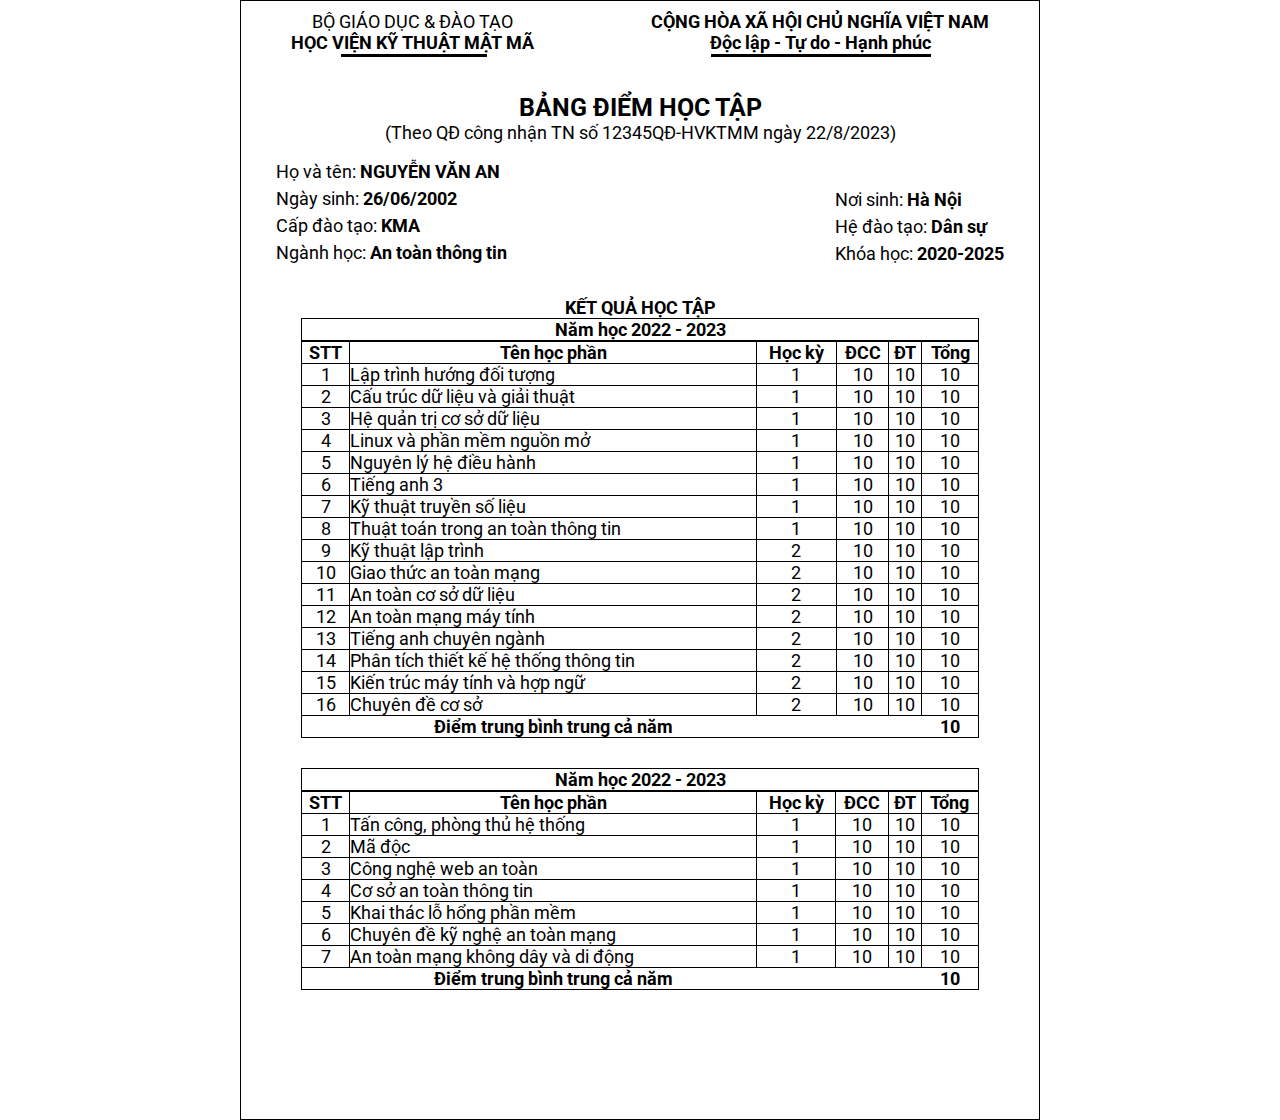
<file: Bai_Tap_2_7.3/index.html>
<!DOCTYPE html>
<html lang="en">
  <head>
    <meta charset="UTF-8" />
    <meta name="viewport" content="width=device-width, initial-scale=1.0" />
    <title>Document</title>
    <link rel="stylesheet" href="styleIndex.css" />
  </head>
  <body>
    <div class="container">
      <div class="top">
        <div class="left">
          <p>BỘ GIÁO DỤC & ĐÀO TẠO</p>
          <p class="logo underline1">HỌC VIỆN KỸ THUẬT MẬT MÃ</p>
        </div>
        <div class="right">
          <p>CỘNG HÒA XÃ HỘI CHỦ NGHĨA VIỆT NAM</p>
          <p class="underline2">Độc lập - Tự do - Hạnh phúc</p>
        </div>
      </div>
      <div class="middle">
        <div class="title">
          <p>BẢNG ĐIỂM HỌC TẬP</p>
        </div>
        <div class="description">
          <p>(Theo QĐ công nhận TN số 12345QĐ-HVKTMM ngày 22/8/2023)</p>
        </div>
        <div class="content">
          <div class="left">
            <p>Họ và tên: <strong class="strong1">NGUYỄN VĂN AN</strong></p>
            <p>Ngày sinh: <strong class="strong2">26/06/2002</strong></p>
            <p>Cấp đào tạo: <strong class="strong3">KMA</strong></p>
            <p>Ngành học: <strong class="strong4">An toàn thông tin</strong></p>
          </div>
          <div class="right">
            <p>Nơi sinh: <strong>Hà Nội</strong></p>
            <p>Hệ đào tạo: <strong>Dân sự</strong></p>
            <p>Khóa học: <strong>2020-2025</strong></p>
          </div>
        </div>
      </div>
      <div class="bottom">
        <div class="title">
          <strong>KẾT QUẢ HỌC TẬP</strong>
        </div>
        <table style="width: 100%" class="big">
          <th>Năm học 2022 - 2023</th>
          <table style="width: 100%" class="small">
            <tr>
              <th>STT</th>
              <th>Tên học phần</th>
              <th>Học kỳ</th>
              <th>ĐCC</th>
              <th>ĐT</th>
              <th>Tổng</th>
            </tr>
            <tr>
              <td>1</td>
              <td class="start">Lập trình hướng đối tượng</td>
              <td>1</td>
              <td>10</td>
              <td>10</td>
              <td>10</td>
            </tr>
            <tr>
              <td>2</td>
              <td class="start">Cấu trúc dữ liệu và giải thuật</td>
              <td>1</td>
              <td>10</td>
              <td>10</td>
              <td>10</td>
            </tr>
            <tr>
              <td>3</td>
              <td class="start">Hệ quản trị cơ sở dữ liệu</td>
              <td>1</td>
              <td>10</td>
              <td>10</td>
              <td>10</td>
            </tr>
            <tr>
              <td>4</td>
              <td class="start">Linux và phần mềm nguồn mở</td>
              <td>1</td>
              <td>10</td>
              <td>10</td>
              <td>10</td>
            </tr>
            <tr>
              <td>5</td>
              <td class="start">Nguyên lý hệ điều hành</td>
              <td>1</td>
              <td>10</td>
              <td>10</td>
              <td>10</td>
            </tr>
            <tr>
              <td>6</td>
              <td class="start">Tiếng anh 3</td>
              <td>1</td>
              <td>10</td>
              <td>10</td>
              <td>10</td>
            </tr>
            <tr>
              <td>7</td>
              <td class="start">Kỹ thuật truyền số liệu</td>
              <td>1</td>
              <td>10</td>
              <td>10</td>
              <td>10</td>
            </tr>
            <tr>
              <td>8</td>
              <td class="start">Thuật toán trong an toàn thông tin</td>
              <td>1</td>
              <td>10</td>
              <td>10</td>
              <td>10</td>
            </tr>
            <tr>
              <td>9</td>
              <td class="start">Kỹ thuật lập trình</td>
              <td>2</td>
              <td>10</td>
              <td>10</td>
              <td>10</td>
            </tr>
            <tr>
              <td>10</td>
              <td class="start">Giao thức an toàn mạng</td>
              <td>2</td>
              <td>10</td>
              <td>10</td>
              <td>10</td>
            </tr>
            <tr>
              <td>11</td>
              <td class="start">An toàn cơ sở dữ liệu</td>
              <td>2</td>
              <td>10</td>
              <td>10</td>
              <td>10</td>
            </tr>
            <tr>
              <td>12</td>
              <td class="start">An toàn mạng máy tính</td>
              <td>2</td>
              <td>10</td>
              <td>10</td>
              <td>10</td>
            </tr>
            <tr>
              <td>13</td>
              <td class="start">Tiếng anh chuyên ngành</td>
              <td>2</td>
              <td>10</td>
              <td>10</td>
              <td>10</td>
            </tr>
            <tr>
              <td>14</td>
              <td class="start">Phân tích thiết kế hệ thống thông tin</td>
              <td>2</td>
              <td>10</td>
              <td>10</td>
              <td>10</td>
            </tr>
            <tr>
              <td>15</td>
              <td class="start">Kiến trúc máy tính và hợp ngữ</td>
              <td>2</td>
              <td>10</td>
              <td>10</td>
              <td>10</td>
            </tr>
            <tr>
              <td>16</td>
              <td class="start">Chuyên đề cơ sở</td>
              <td>2</td>
              <td>10</td>
              <td>10</td>
              <td>10</td>
            </tr>
            <th></th>
            <th>Điểm trung bình trung cả năm</th>
            <th></th>
            <th></th>
            <th></th>
            <th>10</th>
          </table>
        </table>
        <table style="width: 100%" class="big">
          <th>Năm học 2022 - 2023</th>
          <table style="width: 100%" class="small">
            <tr>
              <th>STT</th>
              <th>Tên học phần</th>
              <th>Học kỳ</th>
              <th>ĐCC</th>
              <th>ĐT</th>
              <th>Tổng</th>
            </tr>
            <tr>
              <td>1</td>
              <td class="start">Tấn công, phòng thủ hệ thống</td>
              <td>1</td>
              <td>10</td>
              <td>10</td>
              <td>10</td>
            </tr>
            <tr>
              <td>2</td>
              <td class="start">Mã độc</td>
              <td>1</td>
              <td>10</td>
              <td>10</td>
              <td>10</td>
            </tr>
            <tr>
              <td>3</td>
              <td class="start">Công nghệ web an toàn</td>
              <td>1</td>
              <td>10</td>
              <td>10</td>
              <td>10</td>
            </tr>
            <tr>
              <td>4</td>
              <td class="start">Cơ sở an toàn thông tin</td>
              <td>1</td>
              <td>10</td>
              <td>10</td>
              <td>10</td>
            </tr>
            <tr>
              <td>5</td>
              <td class="start">Khai thác lỗ hổng phần mềm</td>
              <td>1</td>
              <td>10</td>
              <td>10</td>
              <td>10</td>
            </tr>
            <tr>
              <td>6</td>
              <td class="start">Chuyên đề kỹ nghệ an toàn mạng</td>
              <td>1</td>
              <td>10</td>
              <td>10</td>
              <td>10</td>
            </tr>
            <tr>
              <td>7</td>
              <td class="start">An toàn mạng không dây và di động</td>
              <td>1</td>
              <td>10</td>
              <td>10</td>
              <td>10</td>
            </tr>
            <th></th>
            <th>Điểm trung bình trung cả năm</th>
            <th></th>
            <th></th>
            <th></th>
            <th>10</th>
          </table>
        </table>
      </div>
    </div>
  </body>
</html>
</file>
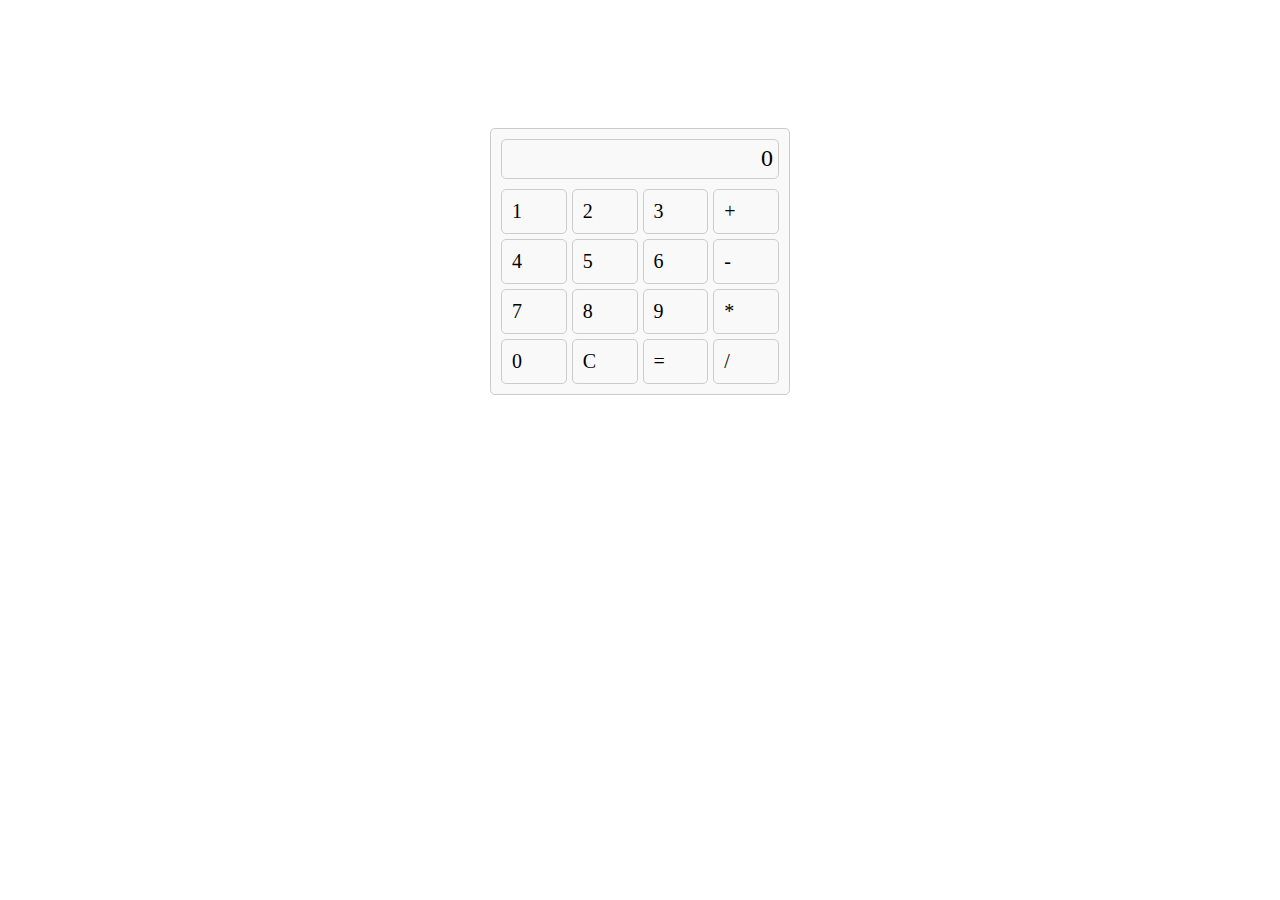
<file: Bai_Tap_3_7.10/index.html>
<!DOCTYPE html>
<html lang="en">
  <head>
    <meta charset="UTF-8" />
    <meta name="viewport" content="width=device-width, initial-scale=1.0" />
    <title>Máy tính</title>
    <link rel="stylesheet" href="style.css" />
  </head>
  <body>
    <div class="calculator">
      <div class="screen" id="screen">0</div>
      <div class="buttons">
        <div class="button" onclick="addToScreen('1')">1</div>
        <div class="button" onclick="addToScreen('2')">2</div>
        <div class="button" onclick="addToScreen('3')">3</div>
        <div class="button" onclick="addToScreen('+')">+</div>
        <div class="button" onclick="addToScreen('4')">4</div>
        <div class="button" onclick="addToScreen('5')">5</div>
        <div class="button" onclick="addToScreen('6')">6</div>
        <div class="button" onclick="addToScreen('-')">-</div>
        <div class="button" onclick="addToScreen('7')">7</div>
        <div class="button" onclick="addToScreen('8')">8</div>
        <div class="button" onclick="addToScreen('9')">9</div>
        <div class="button" onclick="addToScreen('*')">*</div>
        <div class="button" onclick="addToScreen('0')">0</div>
        <div class="button" onclick="clearScreen()">C</div>
        <div class="button" onclick="calculateResult()">=</div>
        <div class="button" onclick="addToScreen('/')">/</div>
      </div>
    </div>
    <script src="main.js"></script>
  </body>
</html>
</file>
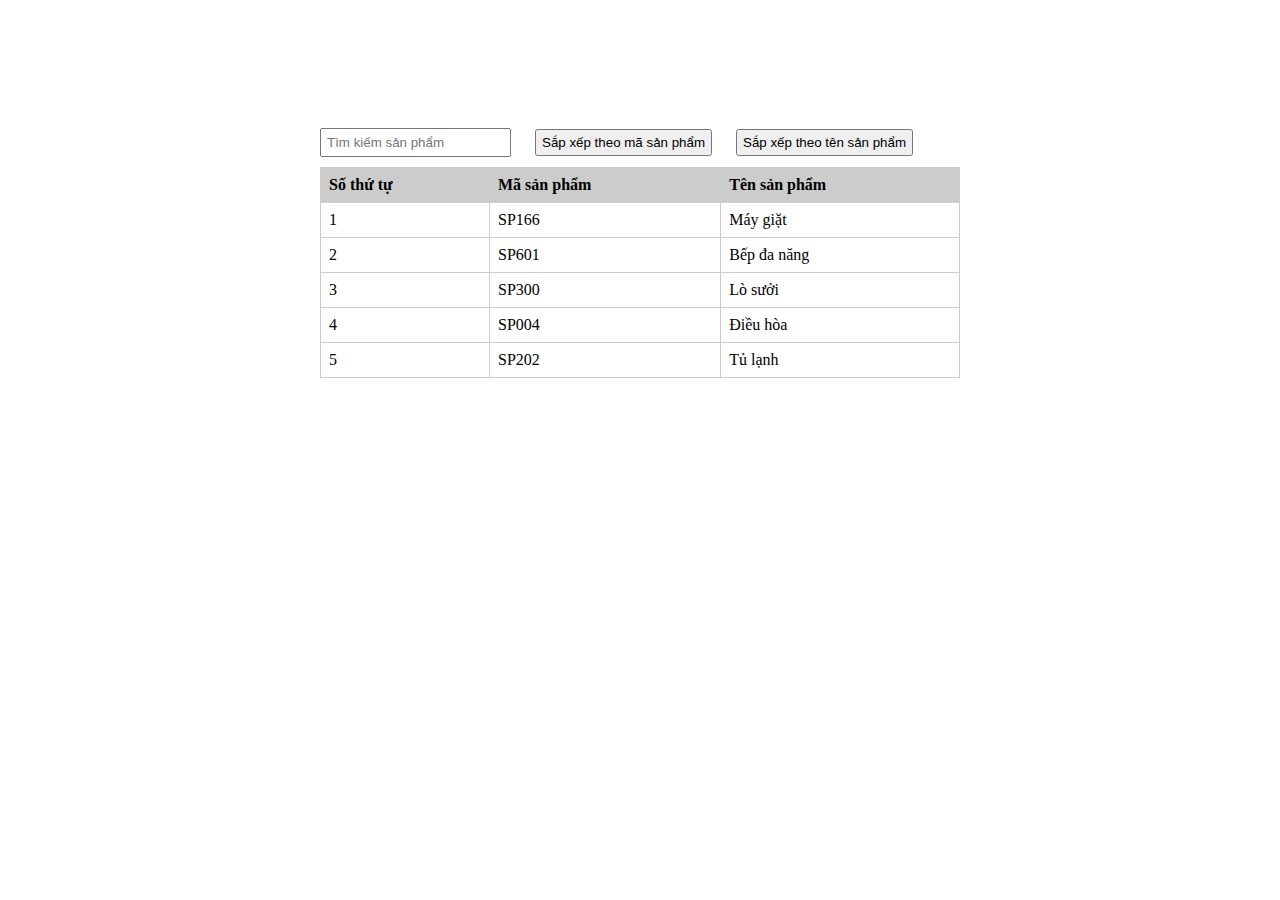
<file: Bai_Tap_3_7.12/index.html>
<!DOCTYPE html>
<html lang="en">
  <head>
    <meta charset="UTF-8" />
    <meta name="viewport" content="width=device-width, initial-scale=1.0" />
    <title>Sắp xếp và tìm kiếm</title>
    <link rel="stylesheet" href="style.css" />
  </head>
  <body>
    <input type="text" id="searchInput" placeholder="Tìm kiếm sản phẩm" />
    <button onclick="sortTable('productCode')">Sắp xếp theo mã sản phẩm</button>
    <button onclick="sortTable('productName')">
      Sắp xếp theo tên sản phẩm
    </button>
    <table id="productTable">
      <thead>
        <tr>
          <th>Số thứ tự</th>
          <th>Mã sản phẩm</th>
          <th>Tên sản phẩm</th>
        </tr>
      </thead>
      <tbody>
        <tr>
          <td>1</td>
          <td>SP166</td>
          <td>Máy giặt</td>
        </tr>
        <tr>
          <td>2</td>
          <td>SP601</td>
          <td>Bếp đa năng</td>
        </tr>
        <tr>
          <td>3</td>
          <td>SP300</td>
          <td>Lò sưởi</td>
        </tr>
        <tr>
          <td>4</td>
          <td>SP004</td>
          <td>Điều hòa</td>
        </tr>
        <tr>
          <td>5</td>
          <td>SP202</td>
          <td>Tủ lạnh</td>
        </tr>
      </tbody>
    </table>
    <script src="main.js"></script>
  </body>
</html>
</file>
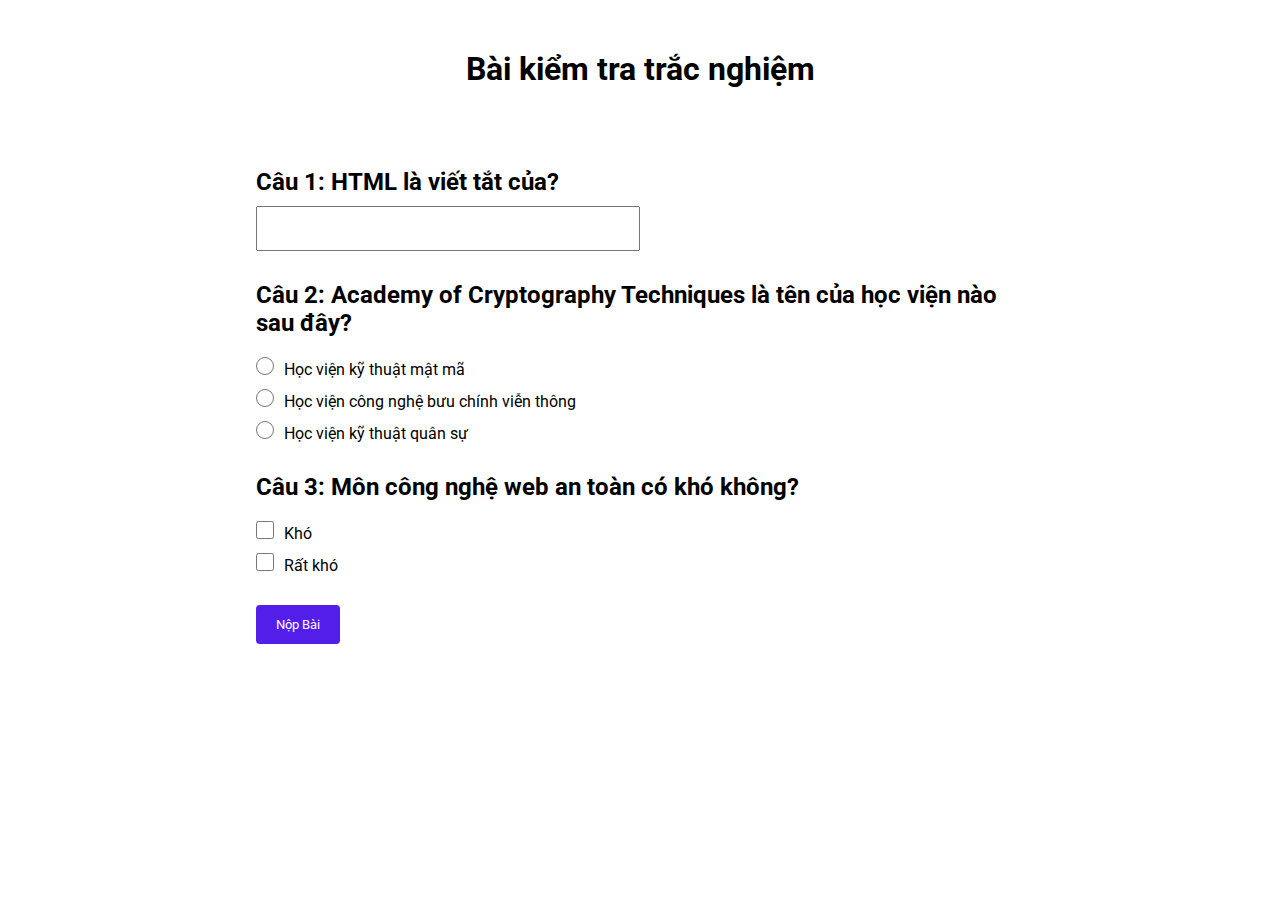
<file: Bai_Tap_3_7.2/index.html>
<!DOCTYPE html>
<html lang="en">
  <head>
    <meta charset="UTF-8" />
    <meta name="viewport" content="width=device-width, initial-scale=1.0" />
    <title>Kiểm tra</title>
    <link rel="stylesheet" href="style.css" />
    <script src="main.js"></script>
    <link rel="preconnect" href="https://fonts.googleapis.com" />
    <link rel="preconnect" href="https://fonts.gstatic.com" crossorigin />
    <link
      href="https://fonts.googleapis.com/css2?family=Roboto&display=swap"
      rel="stylesheet"
    />
  </head>
  <body>
    <div class="container">
      <div class="head">
        <h1>Bài kiểm tra trắc nghiệm</h1>
      </div>
      <div class="content">
        <div class="question">
          <h2>Câu 1: HTML là viết tắt của?</h2>
          <input type="text" id="textInput" required />
        </div>
        <div class="question">
          <h2>
            Câu 2: Academy of Cryptography Techniques là tên của học viện nào
            sau đây?
          </h2>
          <input
            type="radio"
            name="radioGroup"
            id="radioInput1"
            value="true"
          />Học viện kỹ thuật mật mã <br />
          <input
            type="radio"
            name="radioGroup"
            id="radioInput2"
            value="false"
          />Học viện công nghệ bưu chính viễn thông <br />
          <input
            type="radio"
            name="radioGroup"
            id="radioInput3"
            value="false"
          />Học viện kỹ thuật quân sự
        </div>
        <div class="question">
          <h2>Câu 3: Môn công nghệ web an toàn có khó không?</h2>
          <input type="checkbox" id="checkboxInput" value="true" />Khó <br />
          <input type="checkbox" id="checkboxInput" value="true" />Rất khó
          <br />
        </div>
        <input type="button" onclick="validateForm()" value="Nộp Bài" /> <br />
      </div>
      <div class="score">
        <h2 id="result"></h2>
      </div>
    </div>
  </body>
</html>
</file>
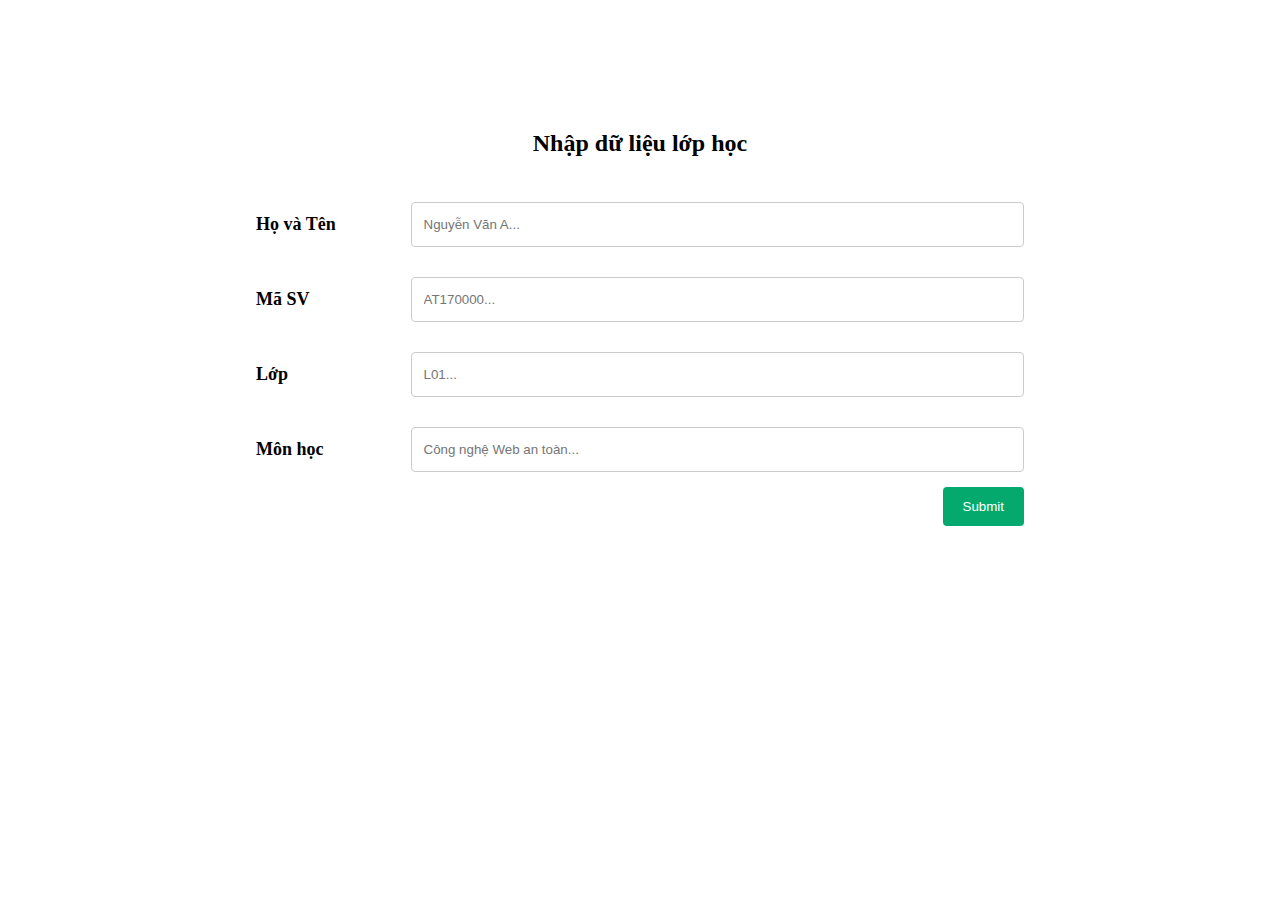
<file: Bai_Tap_3_7.3/index.html>
<!DOCTYPE html>
<html lang="en">
  <head>
    <meta charset="UTF-8" />
    <meta name="viewport" content="width=device-width, initial-scale=1.0" />
    <title>Nhập Dữ liệu Lớp Học</title>
    <link rel="stylesheet" href="style.css" />
    <script src="main.js"></script>
  </head>
  <body>
    <div class="container">
      <div class="header">
        <h2>Nhập dữ liệu lớp học</h2>
      </div>
      <div class="content">
        <form action="">
          <div class="setup">
            <label for="fullName">Họ và Tên</label>
            <input
              type="text"
              id="fullName"
              placeholder="Nguyễn Văn A..."
              required
            />
          </div>
          <div class="setup">
            <label for="studentId">Mã SV</label>
            <input
              type="text"
              id="studentId"
              placeholder="AT170000..."
              required
            />
          </div>
          <div class="setup">
            <label for="studentClass">Lớp</label>
            <input
              type="text"
              id="studentClass"
              placeholder="L01..."
              required
            />
          </div>
          <div class="setup">
            <label for="course">Môn học</label>
            <input
              type="text"
              id="course"
              placeholder="Công nghệ Web an toàn..."
              required
            />
          </div>
          <input type="button" value="Submit" onclick="validateInputs()" />
        </form>
      </div>
    </div>
  </body>
</html>
</file>
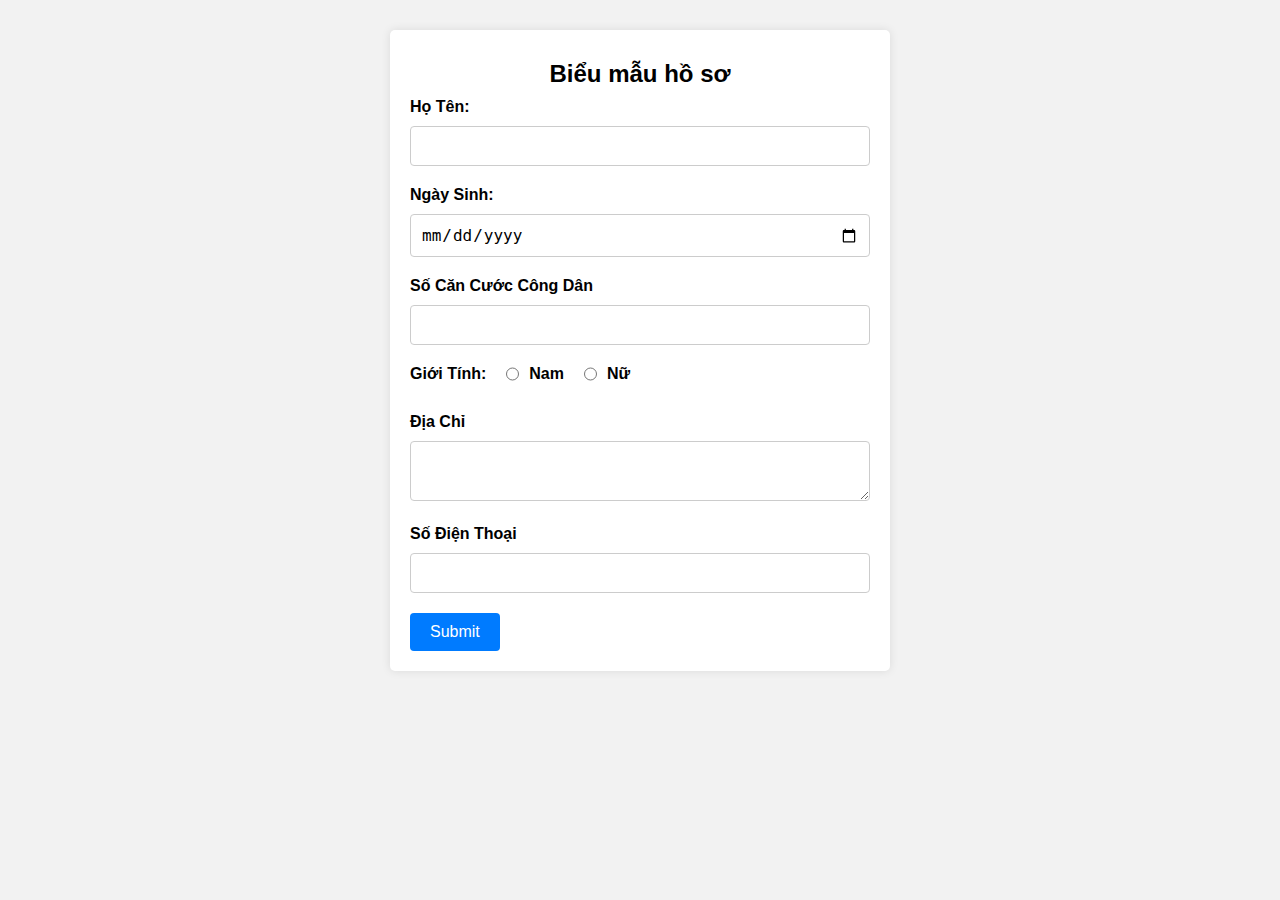
<file: Bai_Tap_3_7.4/index.html>
<!DOCTYPE html>
<html lang="en">
  <head>
    <meta charset="UTF-8" />
    <meta name="viewport" content="width=device-width, initial-scale=1.0" />
    <title>Nhập Thông Tin Hồ Sơ</title>
    <link rel="stylesheet" href="style.css" />
    <script src="main.js"></script>
  </head>
  <body>
    <div class="container">
      <h2>Biểu mẫu hồ sơ</h2>
      <form action="" id="profileForm">
        <div class="form-group">
          <label for="fullName">Họ Tên:</label>
          <input type="text" id="fullName" name="fullName" required />
        </div>
        <div class="form-group">
          <label for="birthDate">Ngày Sinh:</label>
          <input type="date" id="birthDate" name="birthDate" required />
        </div>
        <div class="form-group">
          <label for="idCard">Số Căn Cước Công Dân</label>
          <input
            type="number"
            id="idCard"
            name="idCard"
            required
            pattern="[0-9]{12}"
          />
        </div>
        <div class="form-group form-sex">
          <label>Giới Tính:</label>
          <input type="radio" id="male" name="gender" value="Nam" />
          <label for="male">Nam</label>
          <input type="radio" id="female" name="gender" value="Nữ" />
          <label for="female">Nữ</label>
        </div>
        <div class="form-group">
          <label for="address">Địa Chỉ</label>
          <textarea id="address" name="address" required></textarea>
        </div>
        <div class="form-group form-phone">
          <label for="phone">Số Điện Thoại</label>
          <input
            type="tel"
            id="phone"
            name="phone"
            required
            pattern="03[0-9]{8}"
          />
        </div>
        <button type="button" onclick="submitForm()">Submit</button>
      </form>
    </div>
  </body>
</html>
</file>
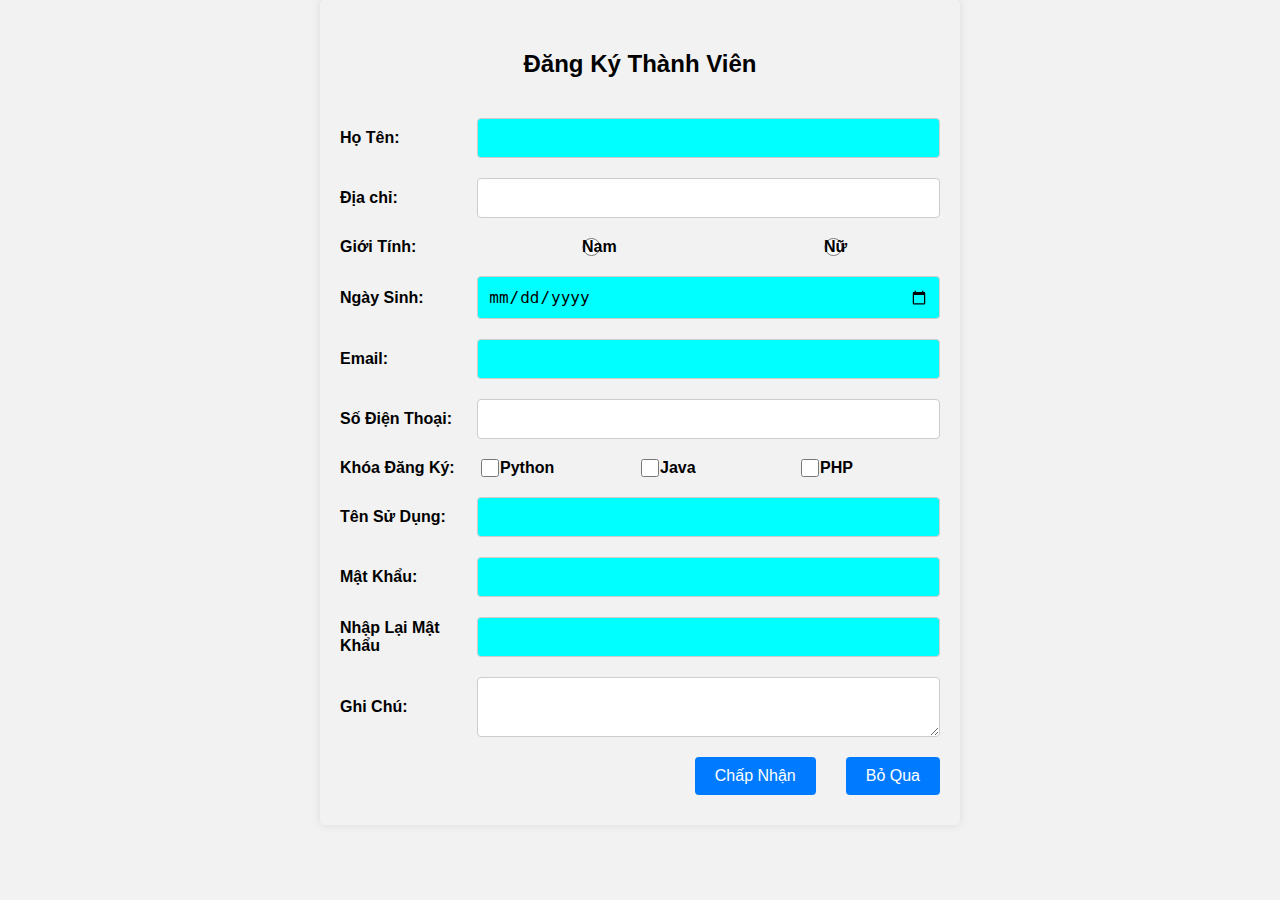
<file: Bai_Tap_3_7.5/index.html>
<!DOCTYPE html>
<html lang="en">
  <head>
    <meta charset="UTF-8" />
    <meta name="viewport" content="width=device-width, initial-scale=1.0" />
    <title>Đăng Ký Thành Viên</title>
    <link rel="stylesheet" href="style.css" />
    <script src="main.js"></script>
  </head>
  <body>
    <div class="container">
      <h2>Đăng Ký Thành Viên</h2>
      <form action="" id="registrationForm">
        <div class="form-group">
          <label for="fullName">Họ Tên:</label>
          <input
            type="text"
            name="fullName"
            id="fullName"
            required
            style="background-color: aqua"
          />
        </div>
        <div class="form-group">
          <label for="address">Địa chỉ:</label>
          <input type="text" name="address" id="address" required />
        </div>
        <div class="form-group form-sex">
          <label>Giới Tính:</label>
          <input type="radio" id="male" name="gender" value="Nam" required />
          <label for="male" class="nam">Nam</label>
          <input type="radio" id="female" name="gender" value="Nữ" required />
          <label for="female" class="nam">Nữ</label>
        </div>
        <div class="form-group">
          <label for="birthDate">Ngày Sinh:</label>
          <input
            type="date"
            id="birthDate"
            name="birthDate"
            required
            style="background-color: aqua"
          />
        </div>
        <div class="form-group">
          <label for="email">Email:</label>
          <input
            type="email"
            name="email"
            id="email"
            style="background-color: aqua"
            required
          />
        </div>
        <div class="form-group">
          <label for="phone">Số Điện Thoại:</label>
          <input type="tel" name="phone" id="phone" required />
        </div>
        <div class="form-group form-course">
          <label for="registrationKey">Khóa Đăng Ký:</label>
          <input type="checkbox" id="registrationKey" name="registrationKey" />
          <label for="english">Python</label>
          <input type="checkbox" id="registrationKey" name="registrationKey" />
          <label for="english">Java</label>
          <input type="checkbox" id="registrationKey" name="registrationKey" />
          <label for="english">PHP</label>
        </div>
        <div class="form-group">
          <label for="username">Tên Sử Dụng:</label>
          <input
            type="text"
            name="username"
            id="username"
            style="background-color: aqua"
            required
          />
        </div>
        <div class="form-group">
          <label for="password">Mật Khẩu:</label>
          <input
            type="password"
            id="password"
            name="password"
            style="background-color: aqua"
            required
          />
        </div>
        <div class="form-group">
          <label for="confirmPassword">Nhập Lại Mật Khẩu</label>
          <input
            type="password"
            id="confirmPassword"
            name="confirmPassword"
            style="background-color: aqua"
            required
          />
        </div>
        <div class="form-group">
          <label for="note">Ghi Chú:</label>
          <textarea name="note" id="note"></textarea>
        </div>
        <div class="footer">
          <button class="submit" type="button" onclick="submitForm()">
            Chấp Nhận
          </button>
          <button class="skip" type="button" onclick="skipForm()">
            Bỏ Qua
          </button>
        </div>
      </form>
    </div>
  </body>
</html>
</file>
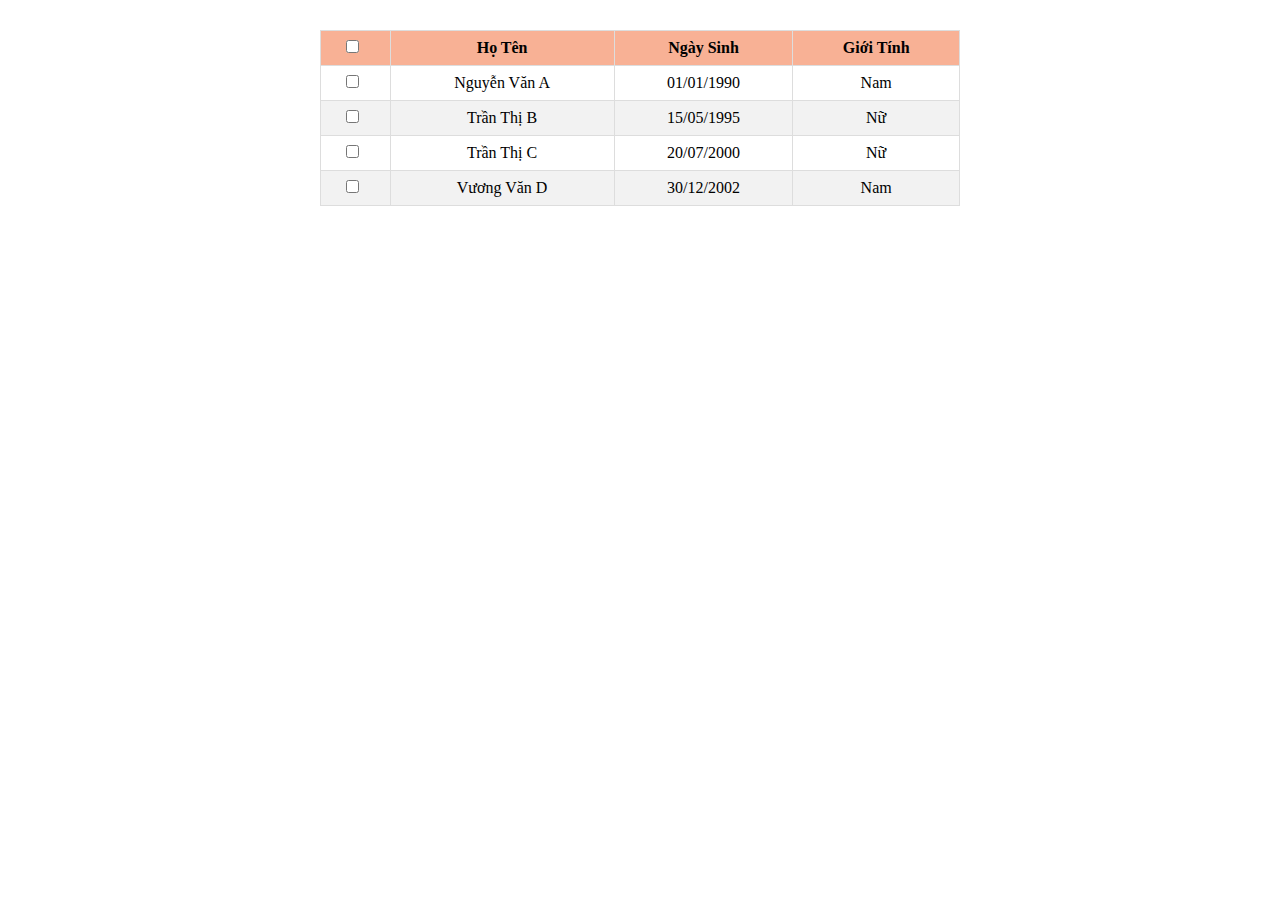
<file: Bai_Tap_3_7.6/index.html>
<!DOCTYPE html>
<html lang="en">
  <head>
    <meta charset="UTF-8" />
    <meta name="viewport" content="width=device-width, initial-scale=1.0" />
    <title>Danh Sách Nhân Sự</title>
    <link rel="stylesheet" href="style.css" />
    <script src="main.js"></script>
  </head>
  <body>
    <table>
      <thead>
        <tr>
          <th><input type="checkbox" id="select-all" /></th>
          <th>Họ Tên</th>
          <th>Ngày Sinh</th>
          <th>Giới Tính</th>
        </tr>
      </thead>
      <tbody>
        <tr>
          <td>
            <input type="checkbox" class="select-row" />
          </td>
          <td>Nguyễn Văn A</td>
          <td>01/01/1990</td>
          <td>Nam</td>
        </tr>
        <tr>
          <td>
            <input type="checkbox" class="select-row" />
          </td>
          <td>Trần Thị B</td>
          <td>15/05/1995</td>
          <td>Nữ</td>
        </tr>
        <tr>
          <td>
            <input type="checkbox" class="select-row" />
          </td>
          <td>Trần Thị C</td>
          <td>20/07/2000</td>
          <td>Nữ</td>
        </tr>
        <tr>
          <td>
            <input type="checkbox" class="select-row" />
          </td>
          <td>Vương Văn D</td>
          <td>30/12/2002</td>
          <td>Nam</td>
        </tr>
      </tbody>
    </table>
  </body>
</html>
</file>
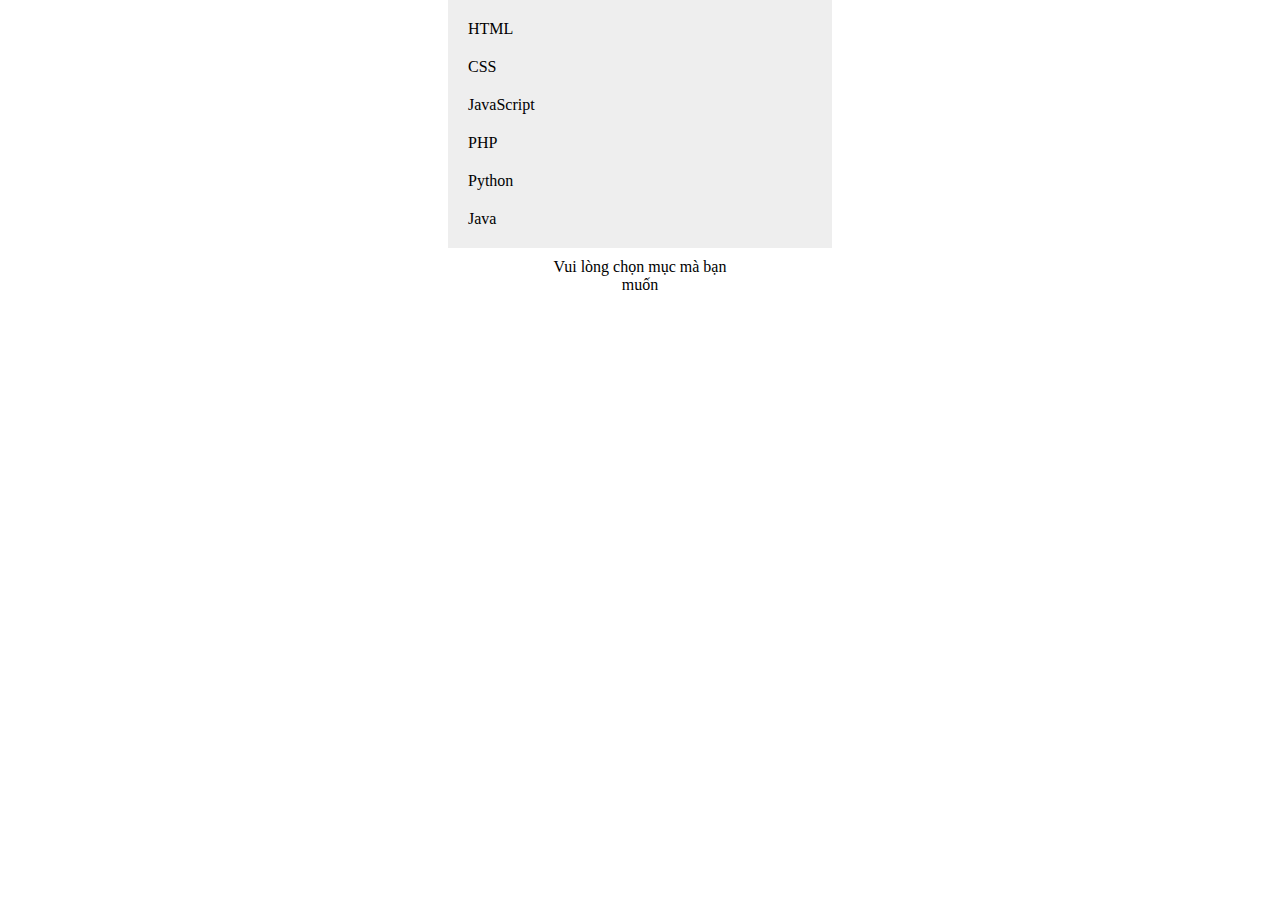
<file: Bai_Tap_3_7.7/index.html>
<!DOCTYPE html>
<html lang="en">
  <head>
    <meta charset="UTF-8" />
    <meta name="viewport" content="width=device-width, initial-scale=1.0" />
    <title>Menu</title>
    <link rel="stylesheet" href="style.css" />
    <script src="main.js"></script>
  </head>
  <body>
    <div id="menu">
      <div onclick="changeContent('HTML')">HTML</div>
      <div onclick="changeContent('CSS')">CSS</div>
      <div onclick="changeContent('Javascript')">JavaScript</div>
      <div onclick="changeContent('PHP')">PHP</div>
      <div onclick="changeContent('Python')">Python</div>
      <div onclick="changeContent('Java')">Java</div>
    </div>
    <div id="title">Vui lòng chọn mục mà bạn muốn</div>
    <script>
      var menuItems = document.querySelectorAll("#menu div");
      var title = document.getElementById("title");

      function changeContent(content) {
        title.textContent = "Bạn vừa chọn " + content;
      }
    </script>
  </body>
</html>
</file>
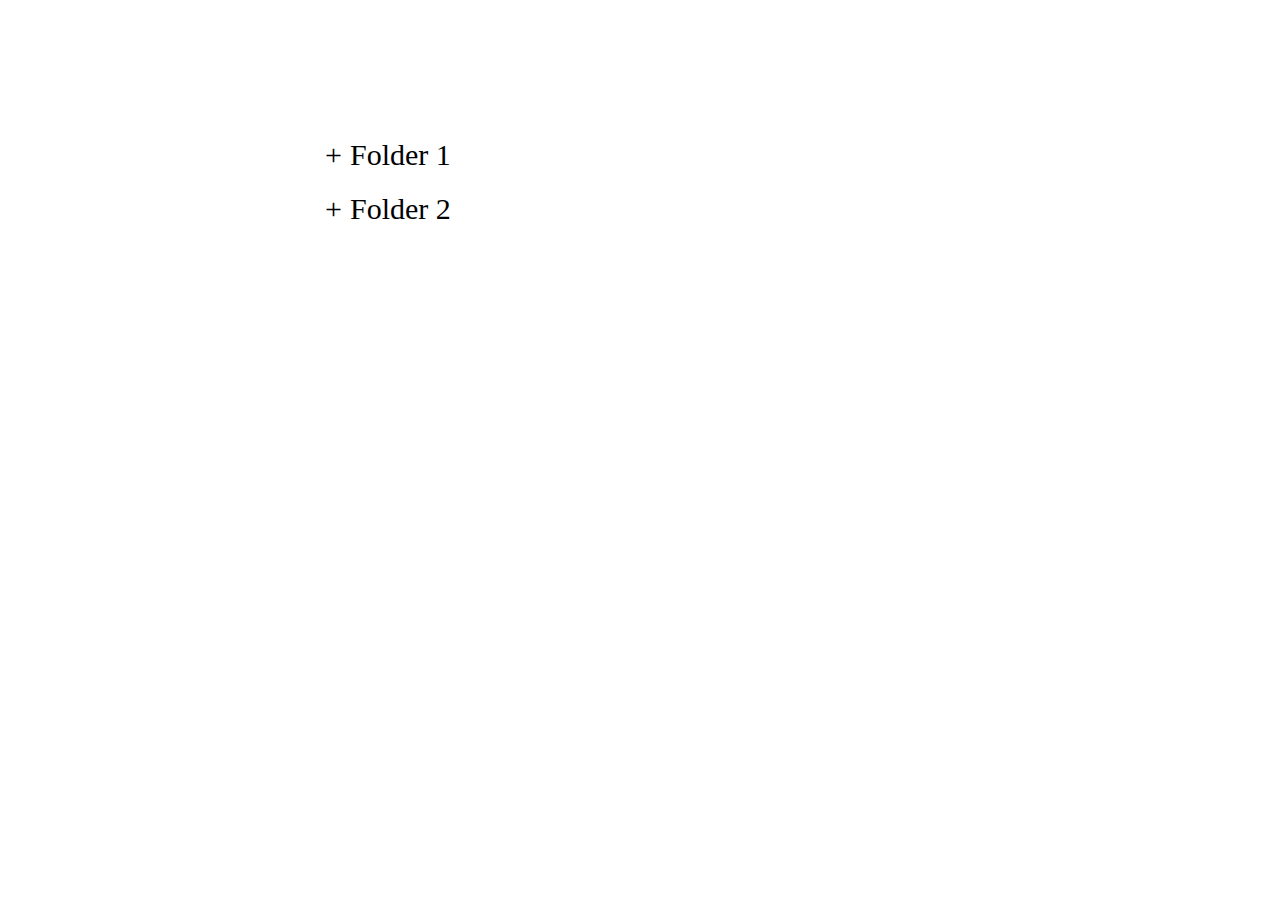
<file: Bai_Tap_3_7.9/index.html>
<!DOCTYPE html>
<html lang="en">
  <head>
    <meta charset="UTF-8" />
    <meta name="viewport" content="width=device-width, initial-scale=1.0" />
    <title>Sơ đồ cây</title>
    <link rel="stylesheet" href="style.css" />
  </head>
  <body>
    <ul class="tree" id="tree">
      <li>
        Folder 1
        <ul>
          <li>Folder 1.1</li>
          <li>Folder 1.2</li>
        </ul>
      </li>
      <li>
        Folder 2
        <ul>
          <li>Folder 2.1</li>
          <li>Folder 2.2</li>
        </ul>
      </li>
    </ul>
    <script src="main.js"></script>
  </body>
</html>
</file>
<file: Bai_Tap_2_7.3/styleIndex.css>
@import url('https://fonts.googleapis.com/css2?family=Roboto&display=swap');

* {
    margin: 0;
    padding: 0;
    box-sizing: border-box;
    font-family: 'Roboto', sans-serif;
}

/*Khổ giấy A4 có độ dài ~800px, độ rộng ~1120px */
.container {
    width: 800px;
    height: 1120px;
    margin: auto;
    border: 1px black solid;
    font-size: 18px;
}

/*Top*/
.container .top {
    display: flex;
    justify-content: space-between;
    padding: 10px 50px;
}

.container .top .left p {
    display: flex;
    align-items: center;
    justify-content: center;
}

.container .top .left .logo {
    font-weight: bold;
}

.container .top .right p {
    font-weight: bold;
    display: flex;
    align-items: center;
    justify-content: center;
}

.container .top .underline2,
.container .top .underline1 {
    position: relative;
    display: inline-block;
}

.container .top .underline1::before {
    position: absolute;
    height: 3px;
    width: 60%;
    left: 50px;
    bottom: -4px;
    background: black;
    display: block;
    content: "";
}

.container .top .underline2::before {
    position: absolute;
    height: 3px;
    width: 65%;
    left: 60px;
    bottom: -4px;
    background: black;
    display: block;
    content: "";
}

/*Middle*/
.container .middle {
    padding-top: 30px;
}

.container .middle .title {
    display: flex;
    justify-content: center;
    align-items: center;
    font-size: 25px;
    font-weight: bold;
}

.container .middle .description {
    display: flex;
    justify-content: center;
    align-items: center;
    padding-bottom: 15px;
}

.container .middle .content {
    display: flex;
    justify-content: space-between;
    padding: 0 35px;
}

.container .middle .content p {
    padding: 3px 0;
}

.container .middle .content .right{
    margin-top: 28px;
}

.container .middle .content .right p {
    padding: 3px 0;
}

/* bottom */
.bottom{
    margin: 30px;
    padding: 0 30px; 
}

.bottom .title{
    display: flex;
    justify-content: center;
    align-items: center;
}

.big{
    border: 1px solid black;
}

.small{
    margin-bottom: 30px;
}

table, th, td {
    border:1px solid black;
    border-collapse: collapse;
    text-align: center;
}

table .start{
    text-align: start;
}

table.small tr:last-child th,
table.small tr:last-child td {
    border: none;
}
</file>
<file: Bai_Tap_3_7.10/style.css>
*{
    padding: 0;
    margin: 0;
    box-sizing: border-box;
}

body{
    margin: 10%;
}

.calculator {
    max-width: 300px;
    margin: 0 auto;
    border: 1px solid #ccc;
    padding: 10px;
    border-radius: 5px;
    background-color: #f9f9f9;
}

.screen {
    text-align: right;
    font-size: 24px;
    height: 40px;
    border: 1px solid #ccc;
    border-radius: 5px;
    padding: 5px;
    margin-bottom: 10px;
}

.buttons {
    display: grid;
    grid-template-columns: repeat(4, 1fr);
    gap: 5px;
}

.button {
    font-size: 20px;
    padding: 10px;
    border: 1px solid #ccc;
    border-radius: 5px;
    cursor: pointer;
}
</file>
<file: Bai_Tap_3_7.12/style.css>
*{
    padding: 0;
    margin: 0;
    box-sizing: border-box;
}

body{
    width: 50%;
    margin: 10% auto;
}

table {
    border-collapse: collapse;
    width: 100%;
}

th,
td {
    border: 1px solid #ccc;
    padding: 8px;
    text-align: left;
}

th{
    background-color: #ccc;
    cursor: pointer;
}

input[type="text"] {
    padding: 5px;
    margin-bottom: 10px;
}

button{
    padding: 4px 5px;
    margin-left: 20px;
}
</file>
<file: Bai_Tap_3_7.2/style.css>
*{
    margin: 0;
    padding: 0;
    box-sizing: border-box;
    font-family: 'Roboto', sans-serif;
}

.container{
    width: 100%;
    height: 100%;
}

.head{
    display: flex;
    align-items: center;
    justify-content: center;
    padding: 50px 10%;
}

.content{
    display: block;
    width: 80%;
    padding: 30px 10%;
    margin: auto;
}

.content .question{
    margin-bottom: 30px;
}

.content .question h2{
    padding-bottom: 10px;
}

#textInput{
    width: 50%;
    padding: 10px;
    font-size: 18px;
}

input[type="checkbox"],
input[type="radio"] {
    width: 18px;
    height: 18px;
    margin: 10px 10px 0 0;
}

input[type=text]:focus {
    border: 3px solid #555;
}

input[type=button] {
    background-color: #531DEA;
    color: white;
    padding: 12px 20px;
    border: none;
    border-radius: 4px;
    cursor: pointer;
    float: left;
    margin-bottom: 50px;
}

.score{
    width: 60%;
    float: right;
}
</file>
<file: Bai_Tap_3_7.3/style.css>
*{
    padding: 0;
    margin: 0;
    box-sizing: border-box;
}

.container{
    width: 60%;
    padding-top: 100px;
    margin: auto;
    border-radius: 5px;
}

.header h2{
    padding: 30px 0;
    display: flex;
    align-items: center;
    justify-content: center;
}

input[type=text], select, textarea{
    width: 100%;
    padding: 12px;
    border: 1px solid #ccc;
    border-radius: 4px;
    resize: vertical;
}

label{
    padding: 12px 12px 12px 0;
    display: inline-block;
}

input[type=button]{
    background-color: #04AA6D;
    color: white;
    padding: 12px 20px;
    border: none;
    border-radius: 4px;
    cursor: pointer;
    float: right;
}

input[type=button]:hover{
    background-color: #45a049;
}

.setup{
    display: flex;
    padding: 15px 0;
}

.setup label{
    float: left;
    width: 25%;
    font-weight: bold;
    font-size: 18px;
}
</file>
<file: Bai_Tap_3_7.4/style.css>
*{
    padding: 0;
    margin: 0;
    box-sizing: border-box;
}

body{
    font-family: Arial, sans-serif;
    background-color: #f2f2f2;
}

.container {
    max-width: 500px;
    margin: 30px auto;
    padding: 20px;
    background-color: #fff;
    border-radius: 5px;
    box-shadow: 0 0 10px rgba(0, 0, 0, 0.1);
}

h2{
    padding: 10px 0;
    width: 100%;
    display: flex;
    align-items: center;
    justify-content: center;
}

.form-group {
    margin-bottom: 20px;
}

label {
    display: block;
    font-weight: bold;
    padding-bottom: 10px;
}

input[type="text"],
input[type="date"],
input[type="number"],
input[type="radio"],
textarea {
    width: 100%;
    padding: 10px;
    border: 1px solid #ccc;
    border-radius: 4px;
    font-size: 16px;
}

input[type="radio"] {
    width: auto;
    margin-right: 10px;
    margin-bottom: 10px;
}

.form-phone input{
    width: 100%;
    padding: 10px;
    border: 1px solid #ccc;
    border-radius: 4px;
    font-size: 16px;
}

.form-sex{
    display: flex;
}

.form-sex label{
    margin-right: 20px;
}

button {
    background-color: #007BFF;
    color: #fff;
    padding: 10px 20px;
    border: none;
    border-radius: 4px;
    font-size: 16px;
    cursor: pointer;
}

button:hover {
    background-color: #0056b3;
}
</file>
<file: Bai_Tap_3_7.5/style.css>
*{
    padding: 0;
    margin: 0;
    box-sizing: border-box;
}

body{
    font-family: Arial, Helvetica, sans-serif;
    background-color: #f2f2f2;
}

.container{
    width: 50%;
    margin: 0 auto;
    padding: 20px;
    border-color: #fff;
    border-radius: 5px;
    box-shadow: 0 0 10px rgba(0, 0, 0, 0.1);
}

h2{
    display: flex;
    align-items: center;
    justify-content: center;
    padding: 30px 0;
}

.form-group{
    display: flex;
    font-weight: bold;
    padding: 10px 0;
}

.form-sex input{
    margin-right: -145px;
}

.form-group label{
    width: 30%;
    display: flex;
    align-items: center;
    justify-content: start;
}

.form-group input{
    width: 70%;
}

input[type="text"],
input[type="date"],
input[type="email"],
input[type="tel"],
input[type="password"],
textarea{
    width: 100%;
    padding: 10px;
    border: 1px solid #ccc;
    border-radius: 4px;
    font-size: 16px;
}

.form-course input{
    width: 15%;
    margin-right: -20px;
}

button{
    background-color: #007BFF;
    color: #fff;
    padding: 10px 20px;
    border: none;
    border-radius: 4px;
    font-size: 16px;
    cursor: pointer;
}

button:hover{
    background-color: #0056b3;
}

.footer{
    display: flex;
    align-items: center;
    justify-content: end;
}

.footer .submit{
    margin: 10px 30px;
}
</file>
<file: Bai_Tap_3_7.6/style.css>
*{
    margin: 0;
    padding: 0;
    box-sizing: border-box;
}

table {
    border-collapse: collapse;
    width: 50%;
    margin: 30px auto;
}

th,
td {
    border: 1px solid #dddddd;
    text-align: center;
    padding: 8px;
    cursor: pointer;
}

th {
    background-color: #F8B195;
}

tr:nth-child(even) {
    background-color: #f2f2f2; 
}

tr:hover {
    background-color: green;
}

input[type="checkbox"] {
    margin-right: 5px;
    cursor: pointer;
}

.highlight{
    background-color: yellow;
}
</file>
<file: Bai_Tap_3_7.7/style.css>
*{
    padding: 0;
    margin: 0;
    box-sizing: border-box;
}

#menu {
    display: flex;
    flex-direction: column;
    align-items: flex-start;
    padding: 10px;
    background-color: #eee;
    width: 30%;
    margin: auto;
}

#menu div {
    padding: 10px;
    cursor: pointer;
    width: 100%;
}

#menu div:hover {
    background-color: blue;
}

#menu div.active {
    background-color: lightgreen;
}

#title {
    margin-top: 10px;
    width: 200px;
    margin: auto;
    text-align: center;
    padding: 10px;
    background-color: #fff;
}
</file>
<file: Bai_Tap_3_7.9/style.css>
*{
    margin: 0;
    padding: 0;
    box-sizing: border-box;
}

body{
    width: 50%;
    margin: 10% auto;
    font-size: 30px;
}

.tree {
    list-style-type: none;
    padding-left: 20px;
}

.tree li {
    position: relative;
    padding: 10px;
}

.tree li::before {
    content: "+";
    position: absolute;
    left: -15px;
}

.tree li.expanded::before {
    content: "-";
}

.tree li ul {
    list-style-type: none;
    padding-left: 20px;
    display: none;
}
</file>
